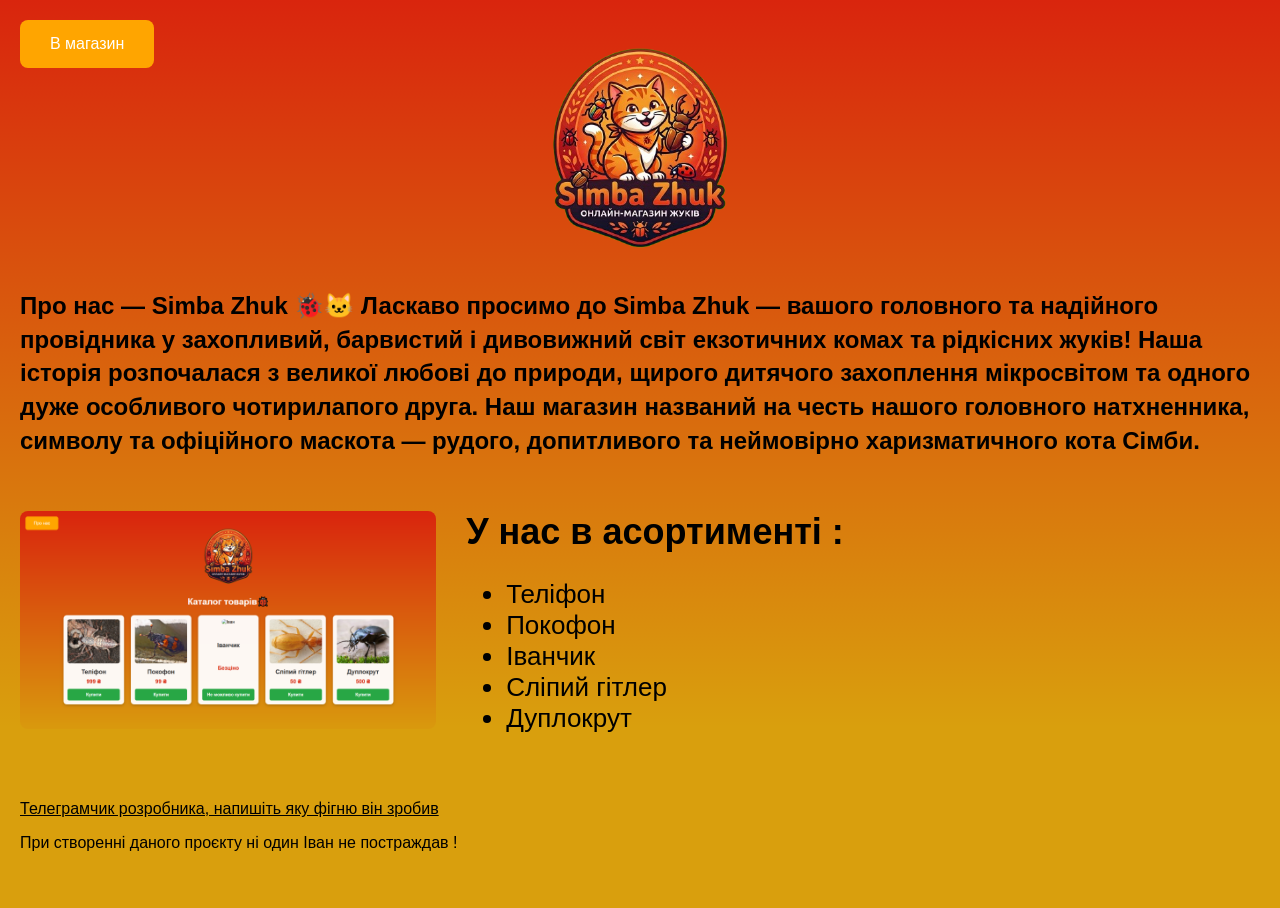
<file: index.html>
<!DOCTYPE html>
<html>
    <head>
        <meta charset="UTF-8">
        <meta name="viewport" content="width=device-width, initial-scale=1.0">
        <title>Про Simba zhuk</title>
        <link rel="stylesheet" href="style_index.css">
    </head>
<body>
<header>
   <p class="logo"> <img src="Simba zhuk.png" width="450"> </p>
  <nav>
     <div class="ABULDAS"> <a class="button" href="shop.html">В магазин</a> </div>
  </nav>
</header>

<main>
 <div class="text">
    <h3>Про нас — Simba Zhuk 🐞🐱 Ласкаво просимо до Simba Zhuk — вашого головного та надійного провідника у захопливий, барвистий і дивовижний світ екзотичних комах та рідкісних жуків! Наша історія розпочалася з великої любові до природи, щирого дитячого захоплення мікросвітом та одного дуже особливого чотирилапого друга. Наш магазин названий на честь нашого головного натхненника, символу та офіційного маскота — рудого, допитливого та неймовірно харизматичного кота Сімби.</h3>
 </div>

 <div class="site">
    <img src="screen.png" width="500">
 </div>
    
 <div class="spisok">
    <h1 class="asortiment">У нас в асортименті :</h1>
      <ul>
          <li>Теліфон</li>
          <li>Покофон</li>
          <li>Іванчик</li>
          <li>Сліпий гітлер</li>
          <li>Дуплокрут</li>
      </ul>
 </div>
</main>

<footer>
    <div class="pidval">
        <a class="pidval-mistera-beasta" href="https://t.me/alexsalat52">Телеграмчик розробника, напишіть яку фігню він зробив</a>
        <p>При створенні даного проєкту ні один Іван не постраждав !</p>
    </div>
</footer>

<script>
  document.addEventListener('DOMContentLoaded', () => {
    console.log("А тут нічого нема =(")
  });
</script>
</body>
</html>
</file>
<file: style_index.css>
body {
    margin: 0;
    font-family: sans-serif;
    background: linear-gradient(to top, #d99f0d 20%, #d9250d 100%);
    min-height: 100vh;
    padding: 20px;
    box-sizing: border-box;
    display: flex;
    flex-direction: column;
}
header {
    position: relative;
    width: 100%;
}
.logo {
    text-align: center;
    margin: 0;
}
.logo img {
    max-width: 450px;
    width: 100%;
    height: auto;
}
.button {
    text-decoration: none;
    color: #ffffff;
    padding: 15px 30px;
    background-color: orange;
    border-radius: 8px;
    transition: all 0.3s;
    display: inline-block;
}
.ABULDAS {
    position: absolute;
    top: 0;
    left: 0;
}
main {
    display: flex;
    flex-wrap: wrap;
    align-items: flex-start;
    gap: 30px;
    flex: 1; 
    margin-top: 20px;
}
.text {
    width: 100%;
}
.text h3 {
    font-size: 24px;
    line-height: 1.4;
    margin-top: 0;
}
.site {
    flex: 1;              
    min-width: 280px;      
}
.site img {
    width: 100%;            
    max-width: 500px;       
    min-width: 250px;       
    height: auto;           
    border-radius: 8px;
}
.spisok {
    flex-grow: 1;
    min-width: 280px;
}
.asortiment {
    font-size: 36px;
    margin-top: 0;
}
ul {
    font-size: 26px;
}
footer {
    width: 100%;
    margin-top: auto; 
}
.pidval {
    margin-top: 40px;
    padding-bottom: 20px;
    text-align: left; 
}
.pidval-mistera-beasta {
    color: black;
}
.pidval-mistera-beasta:hover {
    color: red;
}

@media (max-width: 768px) {
    body {
        padding: 10px;
    }
    header {
        display: flex;
        flex-direction: column-reverse;
        align-items: center;
        text-align: center;
    }
    .ABULDAS {
        position: static;    
        margin-bottom: 15px;
        text-align: center;
    }
    .logo img {
        max-width: 100%;
        height: auto;
    }
    main {
        flex-direction: column; 
        align-items: center;   
        text-align: center;    
        gap: 20px;
    }
    .text h3 {
        font-size: 20px;
    }
    .site {
        width: 100%;
        display: flex;
        justify-content: center;
    }
    .site img {
        max-width: 100%;        
    }
    .spisok {
        width: 100%;
    }
    .asortiment {
        font-size: 28px;
    }
    ul {
        font-size: 22px;
        padding-left: 0;       
        list-style-position: inside; 
    }
    .pidval {
        text-align: center; /
    }
}
</file>
